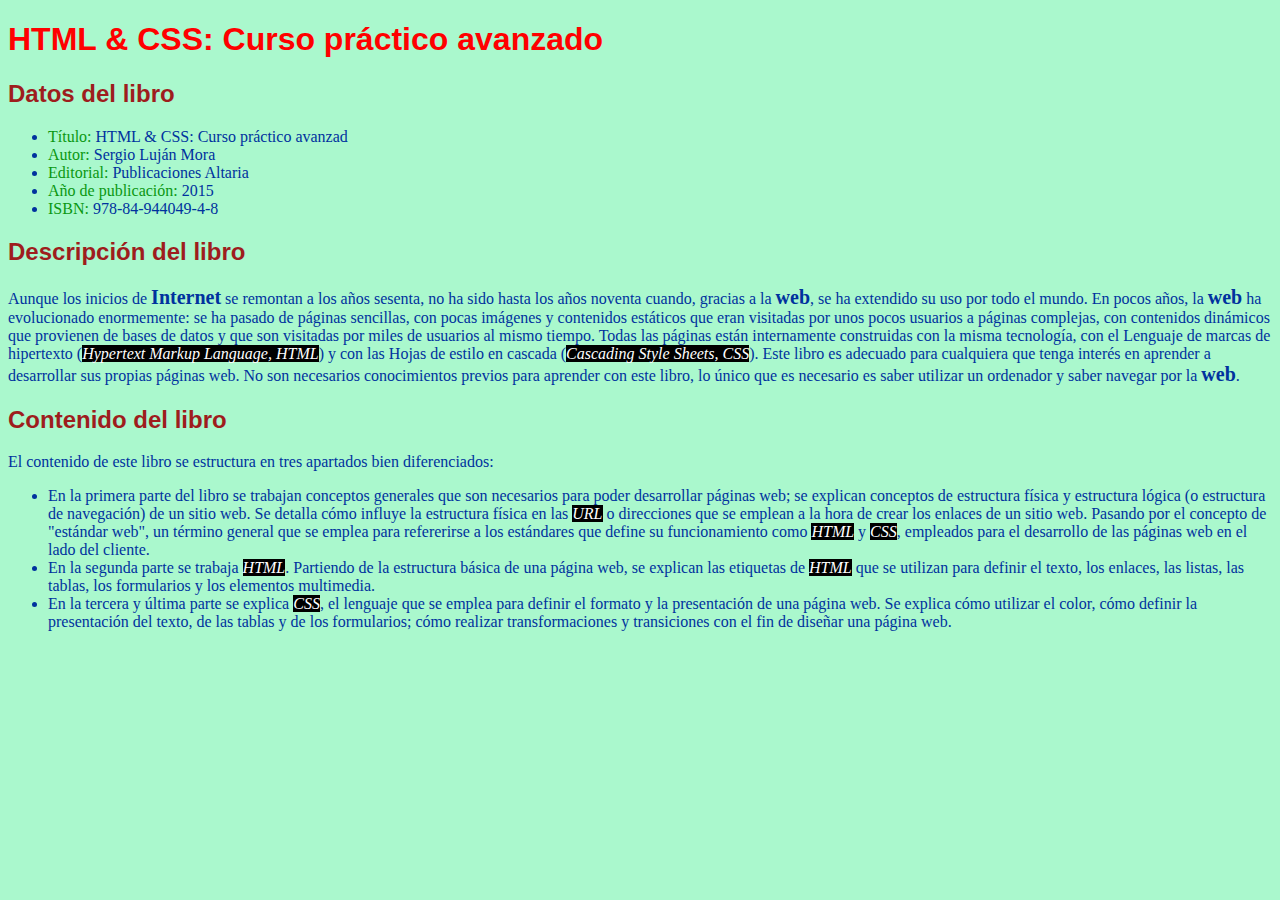
<file: Ejercicio3/index.html>
<!DOCTYPE html>
<html lang="en">
<head>
    <meta charset="UTF-8">
    <meta name="viewport" content="width=device-width, initial-scale=1.0">
    <title>Document</title>
    <link rel="stylesheet" href="style.css">
</head>
<body>
    <h1>HTML & CSS: Curso práctico avanzado</h1>
    <div id="datos">
        <h2>Datos del libro</h2>
        <ul>
            <li><span class="especificos">Título:</span> HTML & CSS: Curso práctico avanzad</li>
            <li><span class="especificos">Autor:</span> Sergio Luján Mora</li>
            <li><span class="especificos">Editorial:</span> Publicaciones Altaria</li>
            <li><span class="especificos">Año de publicación:</span> 2015</li>
            <li><span class="especificos">ISBN:</span> 978-84-944049-4-8</li>
        </ul>
    </div>
    <div id="descripción">
        <h2>Descripción del libro</h2>
        <p>Aunque los inicios de <span class="resaltado1">Internet</span> se remontan a los años sesenta, no ha sido hasta los años noventa cuando, gracias a la <span class="resaltado1">web</span>, se ha extendido su uso por todo el mundo. En pocos años, la <span class="resaltado1">web</span> ha evolucionado enormemente: se ha pasado de páginas sencillas, con pocas imágenes y contenidos estáticos que eran visitadas por unos pocos usuarios a páginas complejas, con contenidos dinámicos que provienen de bases de datos y que son visitadas por miles de usuarios al mismo tiempo.
            Todas las páginas están internamente construidas con la misma tecnología, con el Lenguaje de marcas de hipertexto (<span class="resaltado2">Hypertext Markup Language, HTML</span>) y con las Hojas de estilo en cascada (<span class="resaltado2">Cascading Style Sheets, CSS</span>).
            Este libro es adecuado para cualquiera que tenga interés en aprender a desarrollar sus propias páginas web. No son necesarios conocimientos previos para aprender con este libro, lo único que es necesario es saber utilizar un ordenador y saber navegar por la <span class="resaltado1">web</span>.
        </p>
    </div>
    <div id="contenido">
        <h2>Contenido del libro</h2>
        <p>El contenido de este libro se estructura en tres apartados bien diferenciados:</p>
        <ul>
            <li>En la primera parte del libro se trabajan conceptos generales que son necesarios para poder desarrollar páginas web; se explican conceptos de estructura física y estructura lógica (o estructura de navegación) de un sitio web. Se detalla cómo influye la estructura física en las <span class="resaltado2">URL</span> o direcciones que se emplean a la hora de crear los enlaces de un sitio web. Pasando por el concepto de "estándar web", un término general que se emplea para refererirse a los estándares que define su funcionamiento como <span class="resaltado2">HTML</span> y <span class="resaltado2">CSS</span>, empleados para el desarrollo de las páginas web en el lado del cliente.</li>
            <li>En la segunda parte se trabaja <span class="resaltado2">HTML</span>. Partiendo de la estructura básica de una página web, se explican las etiquetas de <span class="resaltado2">HTML</span> que se utilizan para definir el texto, los enlaces, las listas, las tablas, los formularios y los elementos multimedia.</li>
            <li>En la tercera y última parte se explica <span class="resaltado2">CSS</span>, el lenguaje que se emplea para definir el formato y la presentación de una página web. Se explica cómo utilizar el color, cómo definir la presentación del texto, de las tablas y de los formularios; cómo realizar transformaciones y transiciones con el fin de diseñar una página web.</li>
        </ul>
    </div>
</body>
</html>
</file>
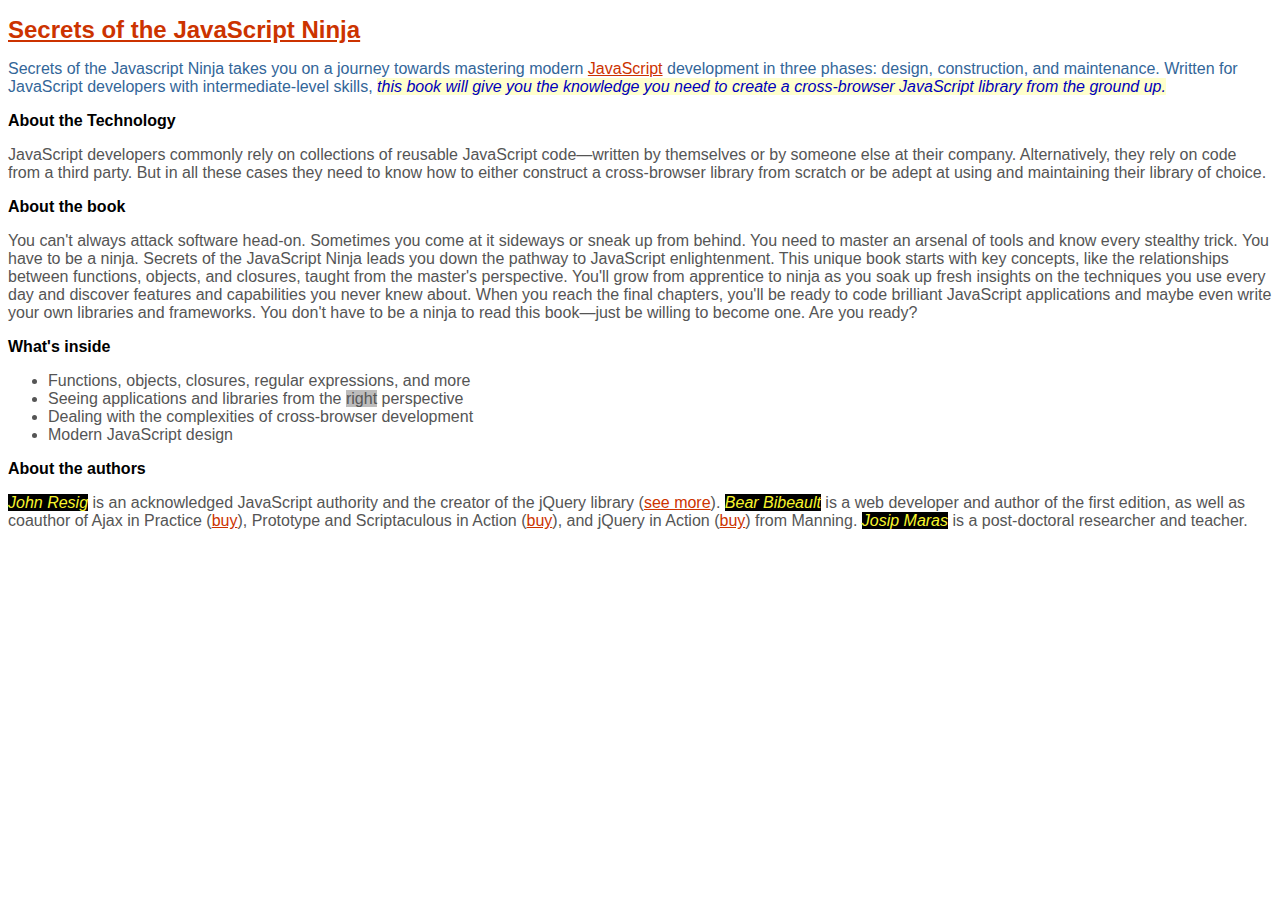
<file: Ejercicio4/index.html>
<!DOCTYPE html>
<html lang="en">
<head>
    <meta charset="UTF-8">
    <meta name="viewport" content="width=device-width, initial-scale=1.0">
    <title>Document</title>
    <link rel="stylesheet" href="style.css">
</head>
<body>
    <div id="encabezado">
        <h1><a href="https://www.amazon.es/Secrets-JavaScript-Ninja-John-Resig/dp/193398869X " target="_blank">Secrets of the JavaScript Ninja</a></h1>
        <p>Secrets of the Javascript Ninja takes you on a journey towards mastering modern <a href="https://es.wikipedia.org/wiki/JavaScript" target="_blank">JavaScript</a> development in three phases: design, construction, and maintenance. Written for JavaScript developers with intermediate-level skills, <span class="apartado">this book will give you the knowledge you need to create a cross-browser JavaScript library from the ground up.</span></p>
    </div>
    <div id="tecnologia">
        <h3>About the Technology</h3>
        <p>JavaScript developers commonly rely on collections of reusable JavaScript code—written by themselves or by someone else at their company. Alternatively, they rely on code from a third party. But in all these cases they need to know how to either construct a cross-browser library from scratch or be adept at using and maintaining their library of choice.</p>
    </div>
    <div id="libro">
        <h3>About the book</h3>
        <p>You can't always attack software head-on. Sometimes you come at it sideways or sneak up from behind. You need to master an arsenal of tools and know every stealthy trick. You have to be a ninja.
            Secrets of the JavaScript Ninja leads you down the pathway to JavaScript enlightenment. This unique book starts with key concepts, like the relationships between functions, objects, and closures, taught from the master's perspective. You'll grow from apprentice to ninja as you soak up fresh insights on the techniques you use every day and discover features and capabilities you never knew about. When you reach the final chapters, you'll be ready to code brilliant JavaScript applications and maybe even write your own libraries and frameworks.
            You don't have to be a ninja to read this book—just be willing to become one. Are you ready?</p>
    </div>
    <div id="contenido">
        <h3>What's inside</h3>
        <ul>
            <li>Functions, objects, closures, regular expressions, and more</li>
            <li>Seeing applications and libraries from the <span class="right">right</span> perspective</li>
            <li>Dealing with the complexities of cross-browser development</li>
            <li>Modern JavaScript design</li>
        </ul>
    </div>
    <div id="autores">
        <h3>About the authors</h3>
        <p><span class="autores">John Resig</span> is an acknowledged JavaScript authority and the creator of the jQuery library (<a href="https://es.wikipedia.org/wiki/JQuery" target="_blank">see more</a>). <span class="autores">Bear Bibeault</span> is a web developer and author of the first edition, as well as coauthor of Ajax in Practice (<a href="https://www.manning.com/books/ajax-in-practice" target="_blank">buy</a>), Prototype and Scriptaculous in Action (<a href="https://www.manning.com/books/prototype-and-scriptaculous-in-action" target="_blank">buy</a>), and jQuery in Action (<a href="https://www.manning.com/books/jquery-in-action" target="_blank">buy</a>) from Manning. <span class="autores">Josip Maras</span> is a post-doctoral researcher and teacher.</p>
    </div>
</body>
</html>
</file>
<file: Ejercicio3/style.css>
body {
    background-color: #aaf8cd;
    color: #00329e;
    font-family: Georgia, 'Times New Roman', Times, serif;
    font-size: 16px;
}
h1 {
    color: #FF0000;
    font-size: 32px;
    font-family: Verdana, Geneva, Tahoma, sans-serif;
}
h2 {
    color: #9e1d1d;
    font-size: 24px;
    font-family: Verdana, Geneva, Tahoma, sans-serif;
}
.especificos {
    color: #0a9711;
}
.resaltado1 {
    font-size: 20px;
    font-weight: bold;
}
.resaltado2 {
    background-color: #000000;
    color: #ffffff;
    font-style: italic;
}
</file>
<file: Ejercicio4/style.css>
body{
    color: #555;
    font-family: Arial, Helvetica, sans-serif;
    font-weight: 530;
}
h1 {
    font-size: 24px;
}
a {
    color: #c30;
}
#encabezado {
    color: #369;
    font-size: 16px;
}
.apartado {
    background-color: #ffffcc;
    color: #0000bb;
    font-style: italic;
}
h3 {
    color: #000000;
    font-weight: bold;
    font-size: 16px;
}
.autores {
    background-color: #000000;
    color: #f8f52c;
    font-style: italic;
}
.right {
    background-color: rgb(189, 188, 188);
}
</file>
